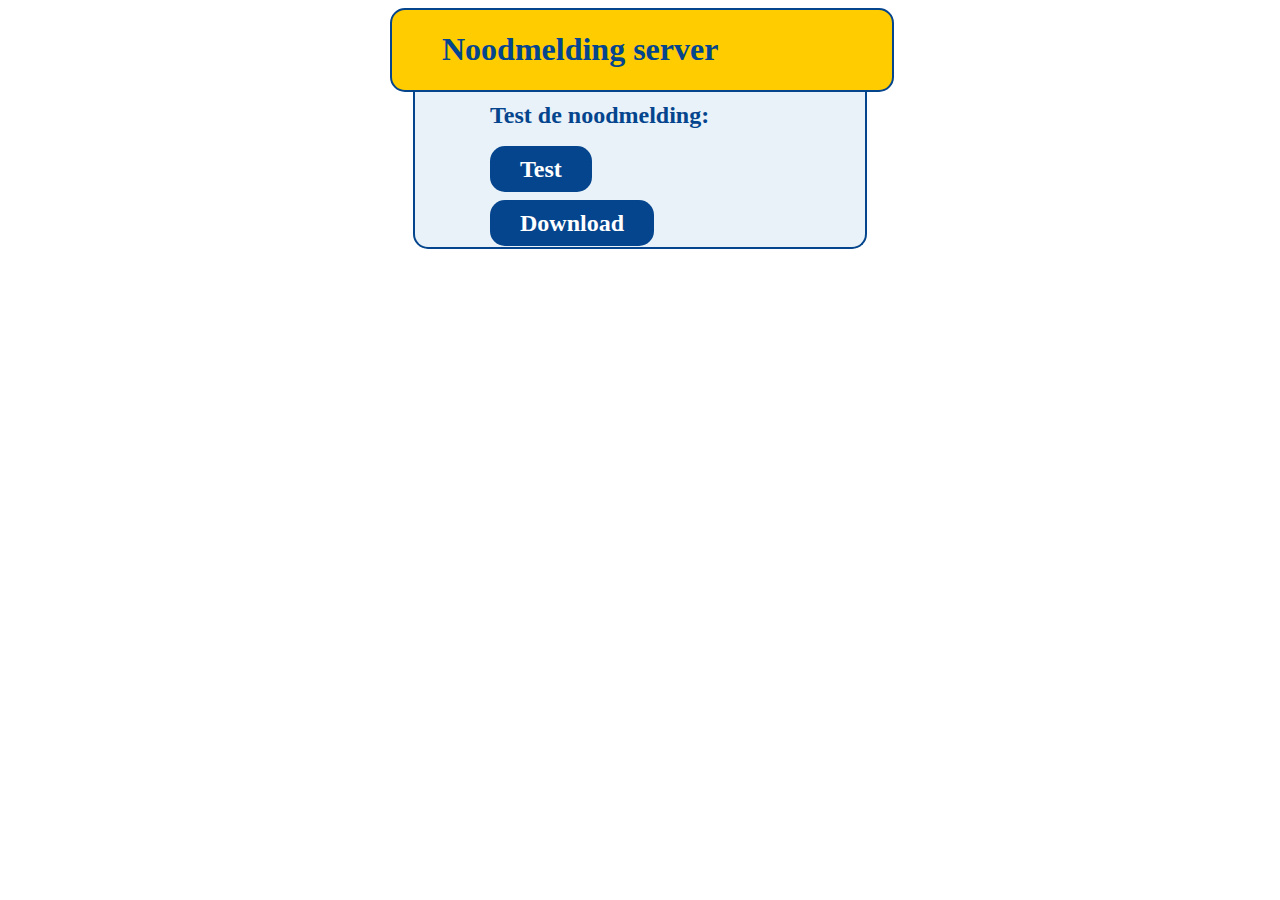
<file: src/main/resources/static/index.html>
<html>
	<head>
  		<title>Noodmelding server</title>
  		<link rel="stylesheet" type="text/css" href="styles.css">
	</head>
<body>
<div id="main">
	<div id="main_div">
		<div id="margin_div">
			<h1>Noodmelding server</h1>
		</div>
	</div>

	<div id="content_div">
		<div id="inner_content_div">
			Test de noodmelding:<br /> <br />
  			<a id="link_button" href="testConnectie">Test</a>
			<br /><br />
			<a id="link_button" href="audiofiles" target="_self">Download</a>
  		</div>
  	</div>
</div>
</body>
</html>
</file>
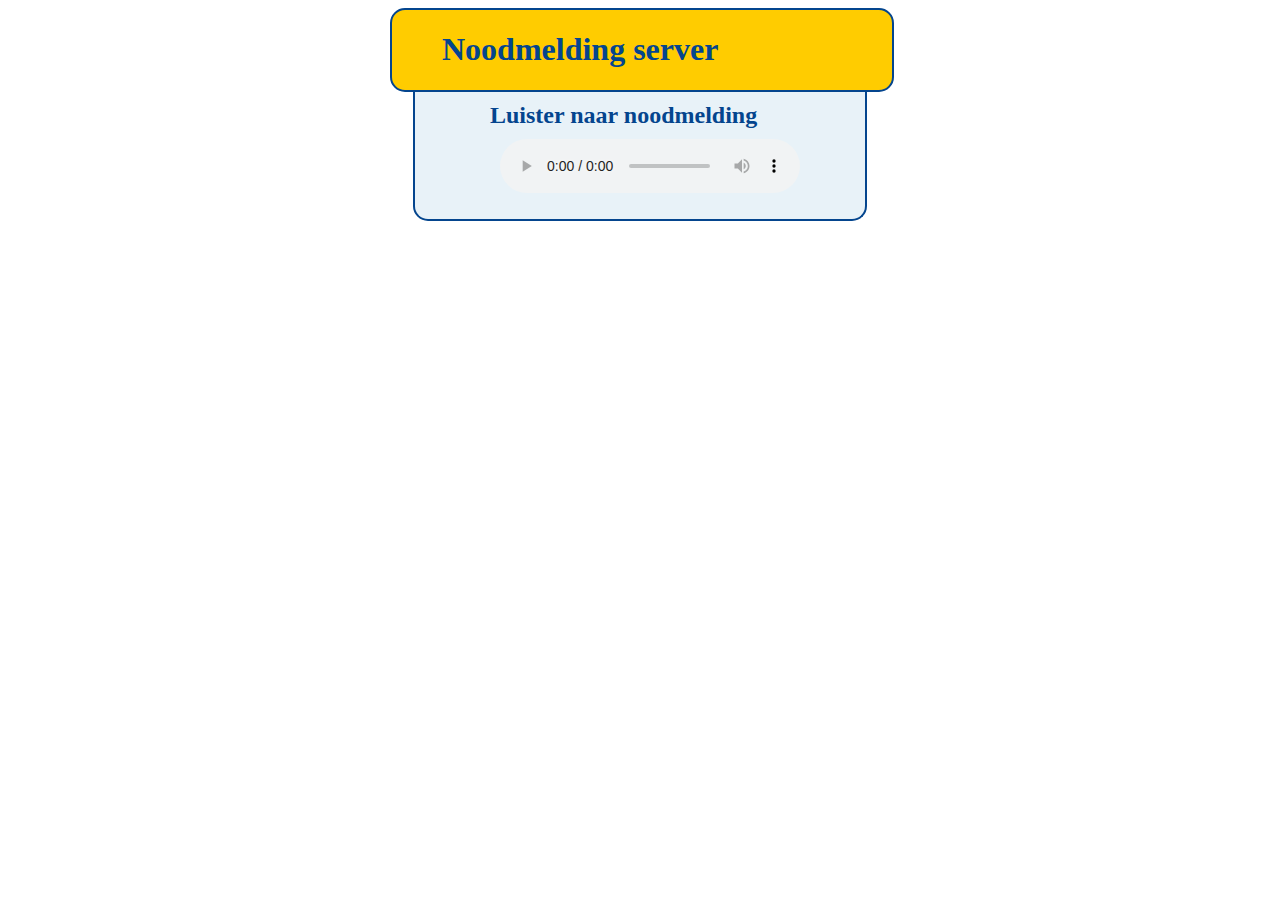
<file: src/main/resources/static/audioview.html>
<!DOCTYPE html>
<html lang="en">
<head>
    <meta charset="UTF-8">
    	<head>
  		<title>Noodmelding server</title>
  		<link rel="stylesheet" type="text/css" href="styles.css">
	</head>
<body>
<div id="main">
	<div id="main_div">
		<div id="margin_div">
			<h1>Noodmelding server</h1>
		</div>
	</div>

	<div id="content_div">
		<div id="inner_content_div">
			Luister naar noodmelding
  			<audio controls>
				<source src="C:\Users\p285143\uploads\test.mp3" type="audio/mp3">
				Your browser does not support the audio element.
			</audio>
  		</div>
  	</div>


</body>
</html>
</file>
<file: src/main/resources/static/styles.css>
html {
    font-family: verdana;
    font-weight: bold;
    background-color: #FFFFFF;
    color: #04458E;
}
audio{
	margin: 10px 10px 10px 10px;
}
#main {
    margin: auto;
    width: 500px;
}

#main_div {
    background-color: #FFCC00;
    border: 2px solid;
    border-radius: 15px;
    margin: auto;
    width: 500px;
}

#margin_div {
    margin: auto;
    width: 400px;
}

#content_div {
    margin: auto;
    height: auto;
    width: 450px;
    border-left: 2px solid;
    border-right: 2px solid;
    border-bottom: 2px solid;
    border-bottom-right-radius: 15px;
    border-bottom-left-radius: 15px;
    background-color: #E8F2F8;
    font-size: 24px;
    transition: height 0.3s;
}

#inner_content_div {
    margin: auto;
    width: 300px;
    padding: 10px 0px 10px 0px;
    align-content: center;
}

#link_button {
    background-color: #04458E;
    border: 0px solid;
    border-radius: 15px;
    padding: 10px 30px 10px 30px;
    color: white;
    text-decoration: none;
    font-size: 24px;
    transition: 0.5s;
}

#link_button:hover {
    background-color: red;
    transition: 0.3s;
}
</file>
